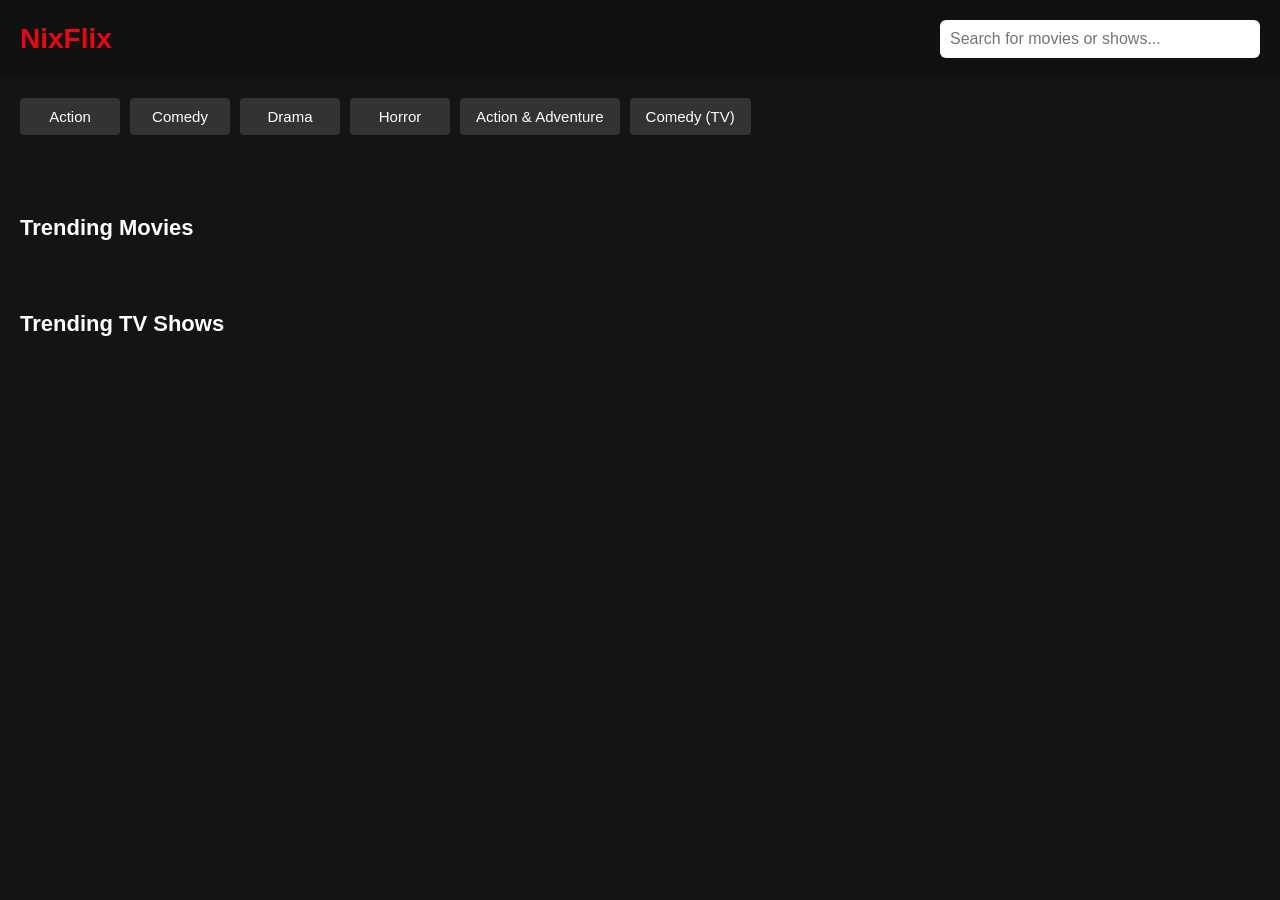
<file: index.html>
<!DOCTYPE html>
<html lang="en">
<head>
  <meta charset="UTF-8" />
  <meta name="viewport" content="width=device-width, initial-scale=1.0"/>
  <title>NixFlix</title>
  <style>
    body {
      background: #141414;
      color: #fff;
      font-family: 'Helvetica Neue', sans-serif;
      margin: 0;
      padding: 0;
    }
    header {
      padding: 20px;
      background-color: #111;
      display: flex;
      flex-wrap: wrap;
      justify-content: space-between;
      align-items: center;
    }
    header h1 {
      font-size: 28px;
      color: #e50914;
      margin: 0;
    }
    .hamburger {
      background: none;
      border: none;
      color: white;
      font-size: 28px;
      cursor: pointer;
      display: none;
    }
    nav {
      display: flex;
      gap: 20px;
      align-items: center;
    }
    nav a {
      color: #fff;
      text-decoration: none;
      font-size: 16px;
      padding: 8px 12px;
      background-color: #333;
      border-radius: 4px;
    }
    nav a:hover {
      background-color: #e50914;
    }
    .search-box {
      padding: 10px;
      font-size: 16px;
      width: 300px;
      border-radius: 6px;
      border: none;
    }
    .section-title {
      margin: 20px;
      font-size: 22px;
    }
    .carousel {
      display: flex;
      overflow-x: auto;
      padding: 0 20px 30px;
      gap: 12px;
    }
    .movie-card {
      min-width: 180px;
      cursor: pointer;
      transition: transform 0.2s ease;
    }
    .movie-card img {
      width: 100%;
      border-radius: 6px;
      height: 270px;
      object-fit: cover;
    }
    .movie-card:hover {
      transform: scale(1.05);
    }
    .results {
      padding: 20px;
      display: grid;
      grid-template-columns: repeat(auto-fill, minmax(300px, 1fr));
      gap: 20px;
    }
    .result-item {
      background-color: #222;
      padding: 12px;
      border-radius: 10px;
      display: flex;
      gap: 15px;
      align-items: center;
      cursor: pointer;
    }
    .result-item img {
      width: 100px;
      height: 150px;
      object-fit: cover;
      border-radius: 6px;
    }
    .result-item .info {
      display: flex;
      flex-direction: column;
      gap: 6px;
    }
    .result-item h2 {
      font-size: 18px;
      margin: 0;
    }
    .result-item p {
      margin: 0;
      font-size: 14px;
      color: #ccc;
    }
    ::-webkit-scrollbar {
      height: 8px;
    }
    ::-webkit-scrollbar-thumb {
      background: #444;
      border-radius: 4px;
    }
    .genre-btn {
      padding: 10px 16px;
      font-size: 15px;
      background-color: #333;
      border: none;
      border-radius: 4px;
      color: #fff;
      cursor: pointer;
      flex: 0 0 auto;
      min-width: 100px;
    }
    .genre-btn:hover {
      background-color: #e50914;
    }
    #genreTabs {
      display: flex;
      flex-wrap: nowrap;
      gap: 10px;
      margin: 20px;
      overflow-x: auto;
      -webkit-overflow-scrolling: touch;
    }
    @media (max-width: 600px) {
      .hamburger {
        display: block;
      }
      nav {
        display: none;
        flex-direction: column;
        width: 100%;
        margin-top: 10px;
        gap: 10px;
      }
      nav.show {
        display: flex;
      }
      .search-box {
        width: 100%;
        box-sizing: border-box;
      }
      .results {
        grid-template-columns: 1fr;
      }
      .result-item {
        flex-direction: column;
        align-items: flex-start;
      }
      .result-item img {
        width: 100%;
        height: auto;
      }
      .result-item .info {
        width: 100%;
      }
    }
  </style>
</head>
<body>

<header>
  <!-- Link to the main page (index.html) -->
  <a href="index.html" style="text-decoration: none;">
    <h1>NixFlix</h1>
  </a>
  <button class="hamburger" onclick="toggleMenu()">☰</button>
  <nav id="mobileNav">
    <input type="text" id="searchQuery" class="search-box" placeholder="Search for movies or shows..." />
  </nav>
</header>

<section id="genreTabs">
  <button class="genre-btn" data-type="movie" data-genre="28">Action</button>
  <button class="genre-btn" data-type="movie" data-genre="35">Comedy</button>
  <button class="genre-btn" data-type="movie" data-genre="18">Drama</button>
  <button class="genre-btn" data-type="movie" data-genre="27">Horror</button>
  <button class="genre-btn" data-type="tv" data-genre="10759">Action & Adventure</button>
  <button class="genre-btn" data-type="tv" data-genre="35">Comedy (TV)</button>
</section>

<div id="searchResults" class="results"></div>

<h2 class="section-title">Trending Movies</h2>
<section id="trendingMovies" class="carousel"></section>

<h2 class="section-title">Trending TV Shows</h2>
<section id="trendingTV" class="carousel"></section>

<script>
function toggleMenu() {
  const nav = document.getElementById('mobileNav');
  nav.classList.toggle('show');
}

const apiKey = '93843c8c295f5655a75d6361487e911a';
const imgBase = 'https://image.tmdb.org/t/p/w500';

const searchInput = document.getElementById('searchQuery');
const searchResults = document.getElementById('searchResults');
const trendingMovies = document.getElementById('trendingMovies');
const trendingTV = document.getElementById('trendingTV');
const genreTabs = document.getElementById('genreTabs');

function displayResults(items) {
  searchResults.innerHTML = '';
  items.forEach(item => {
    if (!item.poster_path) return;
    const title = item.title || item.name;
    const releaseDate = item.release_date || item.first_air_date || 'Unknown';
    const overview = item.overview ? item.overview.slice(0, 100) + '...' : 'No description available.';
    const resultDiv = document.createElement('div');
    resultDiv.className = 'result-item';
    resultDiv.innerHTML = `
      <img src="${imgBase + item.poster_path}" alt="${title}" />
      <div class="info">
        <h2>${title}</h2>
        <p><strong>Release:</strong> ${releaseDate}</p>
        <p>${overview}</p>
      </div>
    `;
    resultDiv.onclick = () => {
      window.location.href = item.media_type === 'movie' || item.title
        ? `movie.html?id=${item.id}`
        : `show.html?id=${item.id}`;
    };
    searchResults.appendChild(resultDiv);
  });
}

fetch(`https://api.themoviedb.org/3/trending/movie/week?api_key=${apiKey}`)
  .then(res => res.json())
  .then(data => {
    data.results.forEach(item => {
      if (!item.poster_path) return;
      const div = document.createElement('div');
      div.className = 'movie-card';
      div.innerHTML = `<img src="${imgBase + item.poster_path}" alt="${item.title}" title="${item.title}" />`;
      div.onclick = () => {
        window.location.href = `movie.html?id=${item.id}`;
      };
      trendingMovies.appendChild(div);
    });
  });

fetch(`https://api.themoviedb.org/3/trending/tv/week?api_key=${apiKey}`)
  .then(res => res.json())
  .then(data => {
    data.results.forEach(item => {
      if (!item.poster_path) return;
      const div = document.createElement('div');
      div.className = 'movie-card';
      div.innerHTML = `<img src="${imgBase + item.poster_path}" alt="${item.name}" title="${item.name}" />`;
      div.onclick = () => {
        window.location.href = `show.html?id=${item.id}`;
      };
      trendingTV.appendChild(div);
    });
  });

searchInput.addEventListener('input', () => {
  const query = searchInput.value.trim();
  if (query.length > 1) {
    fetch(`https://api.themoviedb.org/3/search/multi?api_key=${apiKey}&query=${encodeURIComponent(query)}`)
      .then(res => res.json())
      .then(data => displayResults(data.results));
  } else {
    searchResults.innerHTML = '';
  }
});

document.querySelectorAll('.genre-btn').forEach(btn => {
  btn.addEventListener('click', () => {
    const type = btn.dataset.type;
    const genreId = btn.dataset.genre;
    fetch(`https://api.themoviedb.org/3/discover/${type}?api_key=${apiKey}&with_genres=${genreId}`)
      .then(res => res.json())
      .then(data => displayResults(data.results));
  });
});
</script>

</body>
</html>
</file>
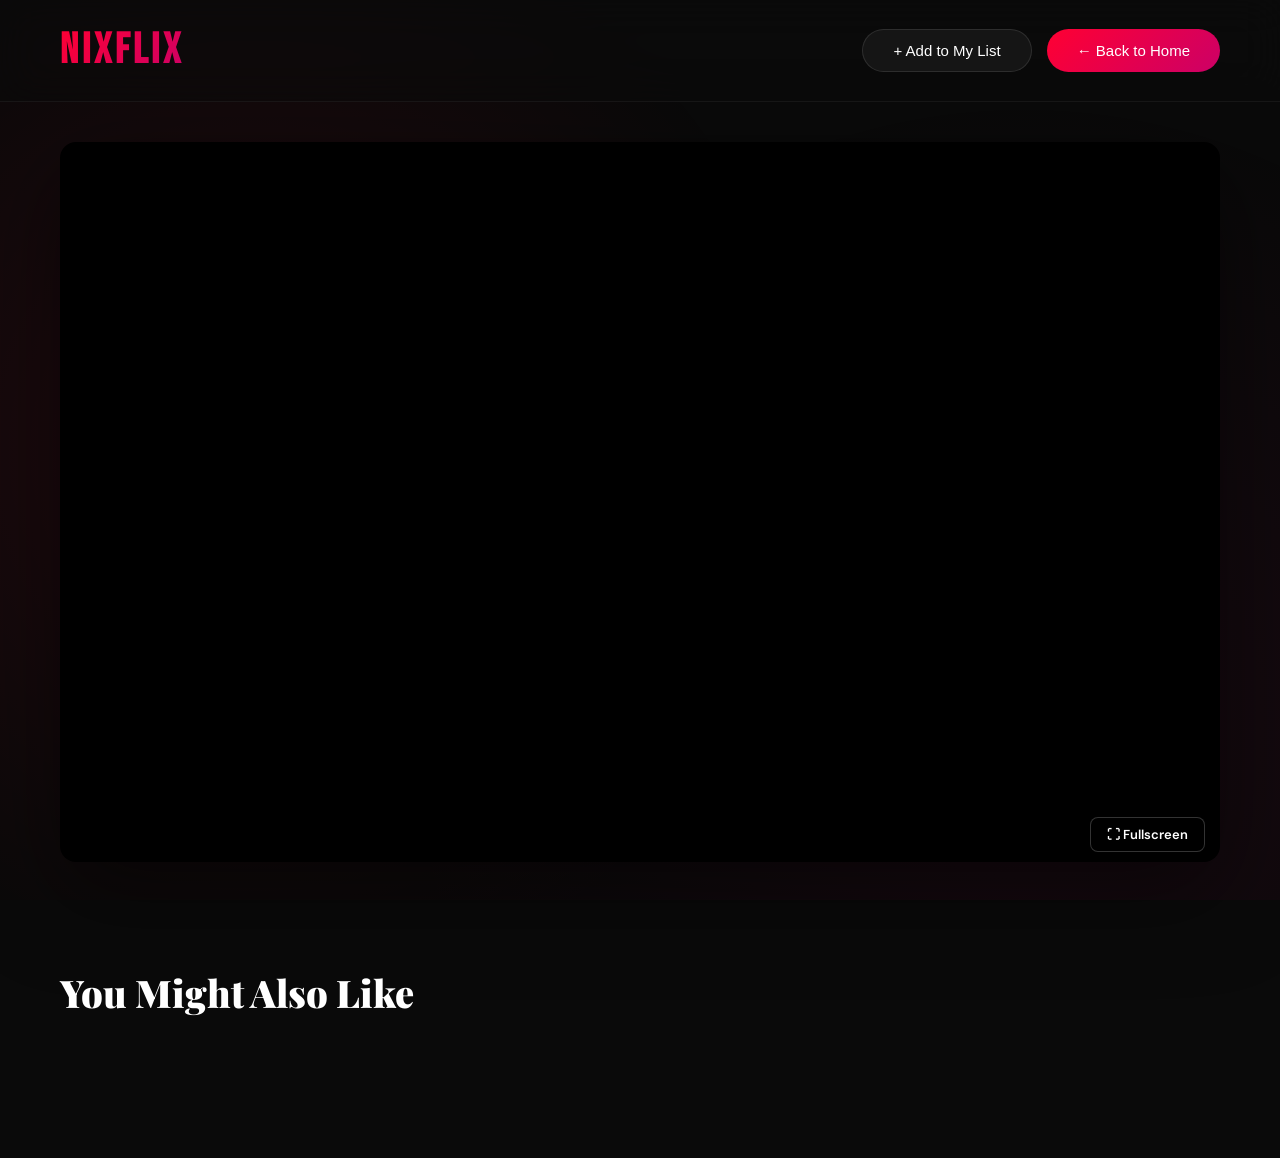
<file: movie.html>
<!DOCTYPE html>
<html lang="en">
<head>
  <meta charset="UTF-8">
  <meta name="viewport" content="width=device-width, initial-scale=1.0"/>
  <title>NixFlix — Watch Movie</title>
  <link rel="preconnect" href="https://fonts.googleapis.com">
  <link rel="preconnect" href="https://fonts.gstatic.com" crossorigin>
  <link href="https://fonts.googleapis.com/css2?family=Bebas+Neue&family=Playfair+Display:wght@400;700;900&family=DM+Sans:wght@300;400;500;700&display=swap" rel="stylesheet">
  <style>
    :root {
      --primary: #FF0033;
      --bg-dark: #0A0A0A;
      --bg-elevated: #1A1A1A;
      --text-primary: #FFFFFF;
      --text-secondary: #B8B8B8;
      --accent-gold: #FFD700;
      --gradient-primary: linear-gradient(135deg, #FF0033 0%, #CC0066 100%);
    }
    * { margin: 0; padding: 0; box-sizing: border-box; }
    body { background: var(--bg-dark); color: var(--text-primary); font-family: 'DM Sans', sans-serif; overflow-x: hidden; }
    body::before { content: ''; position: fixed; top: 0; left: 0; width: 100%; height: 100%; background: radial-gradient(circle at 20% 50%, rgba(255, 0, 51, 0.1) 0%, transparent 50%), radial-gradient(circle at 80% 80%, rgba(204, 0, 102, 0.08) 0%, transparent 50%); pointer-events: none; z-index: 0; }
    header { background: rgba(10, 10, 10, 0.7); backdrop-filter: blur(20px) saturate(180%); border-bottom: 1px solid rgba(255, 255, 255, 0.05); padding: 25px 60px; display: flex; align-items: center; justify-content: space-between; position: sticky; top: 0; z-index: 100; animation: slideDown 0.6s ease-out; }
    header h1 { font-family: 'Bebas Neue', sans-serif; font-size: 42px; letter-spacing: 4px; background: var(--gradient-primary); -webkit-background-clip: text; -webkit-text-fill-color: transparent; background-clip: text; cursor: pointer; transition: all 0.3s ease; }
    .nav-btns { display: flex; gap: 15px; }
    .btn { padding: 12px 30px; font-size: 15px; font-weight: 500; border-radius: 30px; cursor: pointer; transition: 0.3s; border: 1px solid rgba(255, 255, 255, 0.1); color: white; background: rgba(255, 255, 255, 0.05); }
    .btn-primary { background: var(--gradient-primary); border: none; }
    .video-container { position: relative; padding: 40px 60px; animation: fadeIn 0.8s ease-out 0.2s backwards; }
    #movieIframe { width: 100%; height: 80vh; background: #000; border: none; border-radius: 16px; box-shadow: 0 30px 90px rgba(0, 0, 0, 0.5); }
    .recommendations { padding: 60px 60px 80px; }
    .recommendations h2 { font-family: 'Playfair Display', serif; font-size: 38px; font-weight: 900; margin-bottom: 40px; position: relative; }
    .rec-list { display: flex; gap: 24px; overflow-x: auto; padding-bottom: 20px; scrollbar-width: none; cursor: grab; }
    .rec-item { flex: 0 0 auto; width: 200px; cursor: pointer; transition: 0.5s; }
    .rec-item img { width: 100%; border-radius: 12px; height: 300px; object-fit: cover; pointer-events: none; }
    .rec-item:hover { transform: scale(1.08) translateY(-10px); }

    @keyframes slideInRight {
      from { opacity: 0; transform: translateX(100%); }
      to { opacity: 1; transform: translateX(0); }
    }

    @keyframes slideOutRight {
      from { opacity: 1; transform: translateX(0); }
      to { opacity: 0; transform: translateX(100%); }
    }

    /* Mobile Responsive Styles */
    @media (max-width: 768px) {
      header {
        padding: 20px 20px;
        flex-direction: column;
        gap: 15px;
      }

      header h1 {
        font-size: 32px;
        letter-spacing: 2px;
      }

      .nav-btns {
        flex-direction: column;
        width: 100%;
        gap: 10px;
      }

      .btn {
        width: 100%;
        text-align: center;
      }

      .video-container {
        padding: 20px 20px;
      }

      #movieIframe {
        height: 50vh;
        border-radius: 12px;
      }

      .recommendations {
        padding: 40px 20px 60px;
      }

      .recommendations h2 {
        font-size: 28px;
        margin-bottom: 25px;
      }

      .rec-list {
        gap: 15px;
      }

      .rec-item {
        width: 160px;
      }

      .rec-item img {
        height: 240px;
      }
    }

    @media (max-width: 480px) {
      header h1 {
        font-size: 28px;
      }

      .btn {
        padding: 10px 20px;
        font-size: 14px;
      }

      #movieIframe {
        height: 40vh;
      }

      .recommendations h2 {
        font-size: 24px;
      }

      .rec-item {
        width: 140px;
      }

      .rec-item img {
        height: 210px;
      }
    }
  
    /* Fullscreen Compatibility Fixes */
    iframe:-webkit-full-screen { width: 100% !important; height: 100% !important; }
    iframe:-moz-full-screen { width: 100% !important; height: 100% !important; }
    iframe:fullscreen { width: 100% !important; height: 100% !important; }
    .video-container:fullscreen { width: 100vw !important; height: 100vh !important; padding: 0 !important; background: #000; }
  
    .video-container { position: relative; }
    .fullscreen-btn {
      position: absolute; right: 75px; bottom: 55px; z-index: 20;
      padding: 10px 16px; border: 1px solid rgba(255,255,255,.2);
      border-radius: 8px; background: rgba(0,0,0,.75); color: #fff;
      cursor: pointer; font: 600 13px/1 'DM Sans', sans-serif;
      backdrop-filter: blur(8px);
    }
    .fullscreen-btn:hover { background: rgba(0,0,0,.95); }
    .video-container:fullscreen {
      width: 100vw !important; height: 100vh !important;
      padding: 0 !important; margin: 0 !important; background: #000 !important;
    }
    .video-container:fullscreen iframe, .video-container iframe:fullscreen {
      width: 100vw !important; height: 100vh !important;
      max-width: none !important; max-height: none !important; border-radius: 0 !important;
    }
    .video-container:fullscreen .fullscreen-btn { right: 20px; bottom: 20px; }
    @media (max-width: 768px) { .fullscreen-btn { right: 35px; bottom: 35px; padding: 9px 12px; } }
</style>
</head>
<body>
  <header>
    <h1 onclick="goBack()">NIXFLIX</h1>
    <div class="nav-btns">
        <button id="watchlistBtn" class="btn" onclick="toggleWatchlist()">+ Add to My List</button>
        <button class="btn btn-primary" onclick="goBack()">← Back to Home</button>
    </div>
  </header>
  <div class="video-container">
    <iframe id="movieIframe" frameborder="0" allow="autoplay; fullscreen; encrypted-media; picture-in-picture" allowfullscreen webkitallowfullscreen mozallowfullscreen></iframe>
    <button id="fullscreenBtn" class="fullscreen-btn" type="button" aria-label="Enter fullscreen" title="Fullscreen">⛶ Fullscreen</button>
  </div>
  <div class="recommendations">
    <h2>You Might Also Like</h2>
    <div class="rec-list" id="recList"></div>
  </div>

<script>
  const movieId = new URLSearchParams(window.location.search).get('id');
  const apiKey = '93843c8c295f5655a75d6361487e911a';
  let currentMovieData = null;
  let progressSaveInterval = null;

  // Watch Progress Functions
  function getWatchProgress(movieId) {
    const allProgress = JSON.parse(localStorage.getItem('nixflix_movie_progress')) || {};
    return allProgress[movieId] || null;
  }

  function saveWatchProgress(movieId, timestamp) {
    const allProgress = JSON.parse(localStorage.getItem('nixflix_movie_progress')) || {};
    allProgress[movieId] = {
      timestamp: timestamp,
      lastWatched: new Date().toISOString(),
      title: currentMovieData?.title || 'Unknown Movie',
      poster_path: currentMovieData?.poster_path || ''
    };
    localStorage.setItem('nixflix_movie_progress', JSON.stringify(allProgress));
  }

  function startProgressTracking() {
    if (progressSaveInterval) clearInterval(progressSaveInterval);
    
    progressSaveInterval = setInterval(() => {
      try {
        const iframe = document.getElementById('movieIframe');
        if (iframe && iframe.contentWindow) {
          iframe.contentWindow.postMessage({ type: 'getTime' }, '*');
        }
      } catch (e) {
        saveWatchProgress(movieId, 0);
      }
    }, 10000);
  }

  window.addEventListener('message', (event) => {
    if (event.data && event.data.type === 'timeUpdate') {
      saveWatchProgress(movieId, event.data.currentTime || 0);
    }
  });

  // Check for saved progress
  const progress = getWatchProgress(movieId);
  let movieUrl = `https://vidfast.pro/movie/${movieId}`;
  
  if (progress && progress.timestamp > 60) {
    movieUrl += `?t=${Math.floor(progress.timestamp)}`;
    
    // Show resume notification
    const notification = document.createElement('div');
    notification.style.cssText = `
      position: fixed;
      top: 100px;
      right: 20px;
      background: rgba(26, 26, 26, 0.98);
      backdrop-filter: blur(20px);
      border: 1px solid var(--primary);
      border-radius: 12px;
      padding: 20px 25px;
      z-index: 10000;
      max-width: 350px;
      animation: slideInRight 0.4s ease-out;
      box-shadow: 0 10px 40px rgba(255, 0, 51, 0.3);
    `;
    
    notification.innerHTML = `
      <div style="display: flex; align-items: center; gap: 12px; margin-bottom: 12px;">
        <div style="width: 40px; height: 40px; background: var(--gradient-primary); border-radius: 50%; display: flex; align-items: center; justify-content: center; font-size: 20px;">▶</div>
        <div>
          <div style="font-weight: 700; font-size: 15px;">Resume Playback</div>
          <div style="font-size: 13px; color: var(--text-secondary);">Continue from where you left off</div>
        </div>
      </div>
      <button onclick="this.parentElement.remove()" style="width: 100%; padding: 10px; background: rgba(255,255,255,0.05); border: 1px solid rgba(255,255,255,0.1); border-radius: 8px; color: white; cursor: pointer;">Dismiss</button>
    `;
    
    document.body.appendChild(notification);
    setTimeout(() => {
      if (notification.parentElement) {
        notification.style.animation = 'slideOutRight 0.4s ease-out';
        setTimeout(() => notification.remove(), 400);
      }
    }, 10000);
  }

  document.getElementById('movieIframe').src = movieUrl;
  startProgressTracking();

  function goBack() { window.location.href = 'index.html'; }

  function makeDraggable(el) {
    let isDown = false, startX, scrollLeft;
    el.onmousedown = (e) => { isDown = true; startX = e.pageX - el.offsetLeft; scrollLeft = el.scrollLeft; el.style.scrollBehavior = 'auto'; };
    el.onmouseleave = () => isDown = false;
    el.onmouseup = () => { isDown = false; el.style.scrollBehavior = 'smooth'; };
    el.onmousemove = (e) => { if(!isDown) return; e.preventDefault(); const x = e.pageX - el.offsetLeft; const walk = (x - startX) * 2; el.scrollLeft = scrollLeft - walk; };
  }

  fetch(`https://api.themoviedb.org/3/movie/${movieId}?api_key=${apiKey}`)
    .then(res => res.json())
    .then(data => {
        currentMovieData = data;
        updateWatchlistBtnUI();
    });

  fetch(`https://api.themoviedb.org/3/movie/${movieId}/recommendations?api_key=${apiKey}`)
    .then(res => res.json())
    .then(data => {
      const recList = document.getElementById('recList');
      data.results.slice(0, 10).forEach(movie => {
        if(!movie.poster_path) return;
        const div = document.createElement('div');
        div.className = 'rec-item';
        div.innerHTML = `<img src="https://image.tmdb.org/t/p/w500${movie.poster_path}">`;
        div.onclick = () => { window.location.href = `movie.html?id=${movie.id}`; };
        recList.appendChild(div);
      });
      makeDraggable(recList);
    });

  function toggleWatchlist() {
    let list = JSON.parse(localStorage.getItem('nixflix_watchlist')) || [];
    const index = list.findIndex(item => item.id == currentMovieData.id);
    if (index > -1) { list.splice(index, 1); } 
    else {
        list.push({
            id: currentMovieData.id,
            poster_path: currentMovieData.poster_path,
            title: currentMovieData.title,
            media_type: 'movie'
        });
    }
    localStorage.setItem('nixflix_watchlist', JSON.stringify(list));
    updateWatchlistBtnUI();
  }

  function updateWatchlistBtnUI() {
    const list = JSON.parse(localStorage.getItem('nixflix_watchlist')) || [];
    const btn = document.getElementById('watchlistBtn');
    const isAdded = list.some(item => item.id == currentMovieData.id);
    btn.innerHTML = isAdded ? '✓ In My List' : '+ Add to My List';
    btn.style.background = isAdded ? 'var(--primary)' : 'rgba(255,255,255,0.05)';
  }

  // Robust fullscreen support for the embedded player.
  (() => {
    const iframe = document.getElementById('movieIframe');
    const container = iframe ? iframe.closest('.video-container') : null;
    const button = document.getElementById('fullscreenBtn');
    if (!iframe || !button) return;

    const isFullscreen = () =>
      document.fullscreenElement === iframe || document.fullscreenElement === container ||
      document.webkitFullscreenElement === iframe || document.webkitFullscreenElement === container;

    const updateFullscreenButton = () => {
      const active = isFullscreen();
      button.textContent = active ? '⛶ Exit fullscreen' : '⛶ Fullscreen';
      button.setAttribute('aria-label', active ? 'Exit fullscreen' : 'Enter fullscreen');
      button.title = active ? 'Exit fullscreen' : 'Fullscreen';
    };

    button.addEventListener('click', async (event) => {
      event.preventDefault();
      try {
        if (isFullscreen()) {
          if (document.exitFullscreen) await document.exitFullscreen();
          else if (document.webkitExitFullscreen) document.webkitExitFullscreen();
        } else if (iframe.requestFullscreen) {
          await iframe.requestFullscreen();
        } else if (iframe.webkitRequestFullscreen) {
          iframe.webkitRequestFullscreen();
        } else if (container && container.requestFullscreen) {
          await container.requestFullscreen();
        } else if (container && container.webkitRequestFullscreen) {
          container.webkitRequestFullscreen();
        }
      } catch (error) {
        console.warn('Fullscreen request was rejected:', error);
      }
      updateFullscreenButton();
    });

    document.addEventListener('fullscreenchange', updateFullscreenButton);
    document.addEventListener('webkitfullscreenchange', updateFullscreenButton);
    updateFullscreenButton();
  })();
</script>
</body>
</html>
</file>
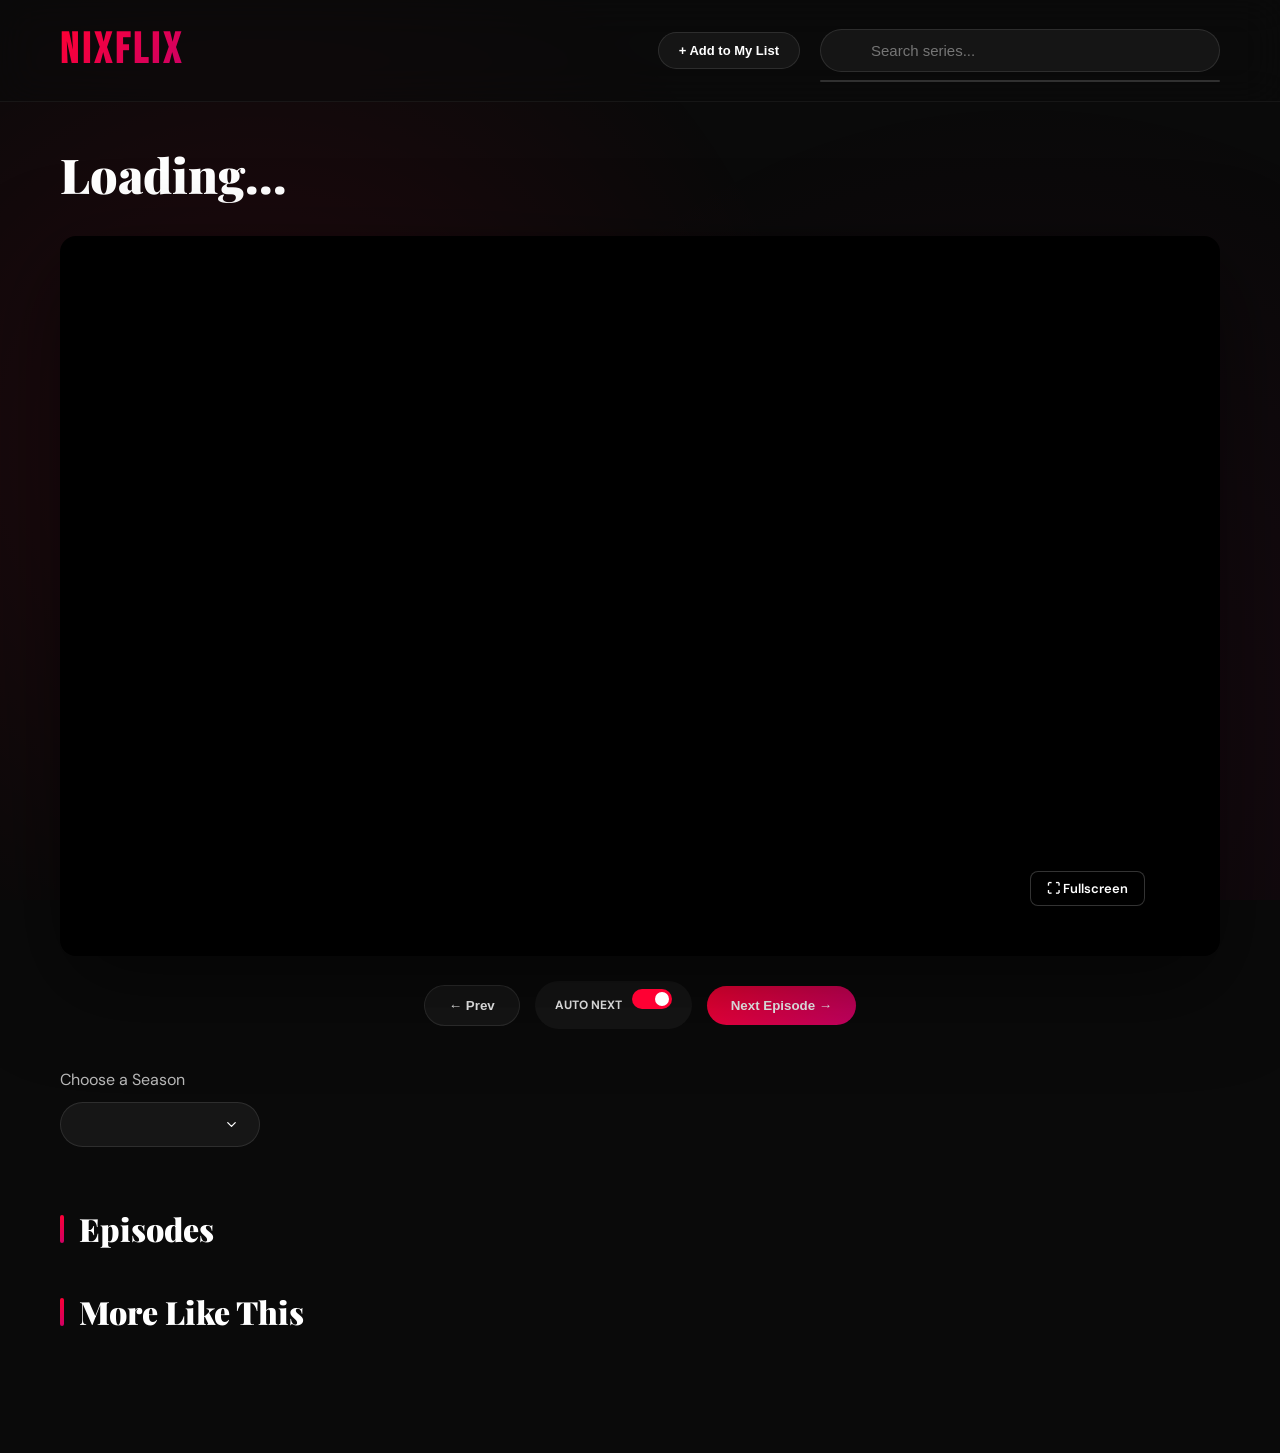
<file: show.html>
<!DOCTYPE html>
<html lang="en">
<head>
  <meta charset="UTF-8" />
  <meta name="viewport" content="width=device-width, initial-scale=1.0"/>
  <title>Watch Series — NixFlix</title>
  <link rel="preconnect" href="https://fonts.googleapis.com">
  <link rel="preconnect" href="https://fonts.gstatic.com" crossorigin>
  <link href="https://fonts.googleapis.com/css2?family=Bebas+Neue&family=Playfair+Display:wght@400;700;900&family=DM+Sans:wght@300;400;500;700&display=swap" rel="stylesheet">
  <style>
    :root {
      --primary: #FF0033;
      --bg-dark: #0A0A0A;
      --bg-elevated: #1A1A1A;
      --text-primary: #FFFFFF;
      --text-secondary: #B8B8B8;
      --accent-gold: #FFD700;
      --gradient-primary: linear-gradient(135deg, #FF0033 0%, #CC0066 100%);
    }
    
    * { margin:0; padding:0; box-sizing:border-box; }
    
    body {
      background: var(--bg-dark);
      color: var(--text-primary);
      font-family: 'DM Sans', sans-serif;
      overflow-x: hidden;
    }
    
    body::before {
      content: '';
      position: fixed;
      top: 0; left: 0; width: 100%; height: 100%;
      background: 
        radial-gradient(circle at 20% 50%, rgba(255, 0, 51, 0.1) 0%, transparent 50%),
        radial-gradient(circle at 80% 80%, rgba(204, 0, 102, 0.08) 0%, transparent 50%);
      pointer-events: none;
      z-index: 0;
    }

    header {
      background: rgba(10, 10, 10, 0.7);
      backdrop-filter: blur(20px) saturate(180%);
      border-bottom: 1px solid rgba(255, 255, 255, 0.05);
      padding: 25px 60px;
      display: flex;
      align-items: center;
      justify-content: space-between;
      position: sticky;
      top: 0;
      z-index: 100;
      animation: slideDown 0.6s ease-out;
    }
    
    @keyframes slideDown {
      from { opacity: 0; transform: translateY(-100%); }
      to { opacity: 1; transform: translateY(0); }
    }

    header h1 {
      font-family: 'Bebas Neue', sans-serif;
      font-size: 42px;
      letter-spacing: 4px;
      background: var(--gradient-primary);
      -webkit-background-clip: text;
      -webkit-text-fill-color: transparent;
      cursor: pointer;
      transition: all 0.3s ease;
    }
    
    header h1:hover {
      letter-spacing: 7px;
      filter: drop-shadow(0 0 20px rgba(255, 0, 51, 0.5));
    }

    .header-right { display: flex; align-items: center; gap: 20px; flex: 1; justify-content: flex-end; }

    .search-wrapper { position: relative; width: 100%; max-width: 400px; }
    #searchBar {
      width: 100%; padding: 12px 20px 12px 50px; font-size: 15px;
      background: rgba(255, 255, 255, 0.05); border: 1px solid rgba(255, 255, 255, 0.1);
      border-radius: 30px; color: var(--text-primary); outline: none;
    }

    #searchResults {
      position: absolute; top: 80px; right: 60px; width: 400px;
      background: rgba(26, 26, 26, 0.95); backdrop-filter: blur(20px);
      border: 1px solid rgba(255, 255, 255, 0.1); border-radius: 16px;
      z-index: 1000; max-height: 500px; overflow-y: auto;
    }

    .search-result { display: flex; align-items: center; padding: 15px; cursor: pointer; border-bottom: 1px solid rgba(255, 255, 255, 0.05); }
    .search-result img { width: 50px; height: 75px; object-fit: cover; border-radius: 6px; margin-right: 15px; }

    .content { padding: 40px 60px 80px; position: relative; z-index: 2; }

    h1#showTitle {
      font-family: 'Playfair Display', serif;
      font-size: 48px; font-weight: 900; margin-bottom: 30px;
      animation: fadeIn 0.8s ease-out;
    }

    @keyframes fadeIn {
      from { opacity: 0; transform: translateY(20px); }
      to { opacity: 1; transform: translateY(0); }
    }

    #videoPlayer {
      width: 100%; height: 80vh; background: #000; border: none;
      border-radius: 16px; box-shadow: 0 30px 90px rgba(0, 0, 0, 0.5);
    }

    .player-controls {
      display: flex; align-items: center; justify-content: center;
      gap: 15px; margin-top: 20px;
    }

    .control-btn {
      padding: 12px 24px; border-radius: 30px; cursor: pointer;
      border: 1px solid rgba(255, 255, 255, 0.1); background: rgba(255, 255, 255, 0.05);
      color: white; font-weight: 600; transition: 0.3s;
    }
    .btn-primary { background: var(--gradient-primary); border: none; }

    .controls { margin: 40px 0; }
    label { display: block; font-size: 16px; margin-bottom: 12px; color: var(--text-secondary); }

    select {
      padding: 14px 24px;
      background: rgba(255, 255, 255, 0.05);
      border: 1px solid rgba(255, 255, 255, 0.1);
      border-radius: 30px;
      color: #B8B8B8;
      cursor: pointer;
      min-width: 200px;
      outline: none;
      appearance: none;
      -webkit-appearance: none;
      background-image: url("data:image/svg+xml;charset=UTF-8,%3csvg xmlns='http://www.w3.org/2000/svg' viewBox='0 0 24 24' fill='none' stroke='white' stroke-width='2' stroke-linecap='round' stroke-linejoin='round'%3e%3cpolyline points='6 9 12 15 18 9'%3e%3c/polyline%3e%3c/svg%3e");
      background-repeat: no-repeat;
      background-position: right 20px center;
      background-size: 15px;
    }

    select option { background-color: #1A1A1A; color: #B8B8B8; }

    .section-title { 
      padding: 20px 0; font-family: 'Playfair Display', serif; font-size: 32px; font-weight: 900; 
      display: flex; align-items: center; gap: 15px;
    }
    .section-title::before { content: ''; width: 4px; height: 28px; background: var(--gradient-primary); border-radius: 10px; }

    .episode-list { display: grid; grid-template-columns: repeat(auto-fill, minmax(320px, 1fr)); gap: 30px; }
    .episode-item { background: var(--bg-elevated); border-radius: 12px; overflow: hidden; cursor: pointer; transition: 0.4s; }
    .episode-item:hover { transform: translateY(-8px); outline: 1px solid var(--primary); }
    .episode-item img { width: 100%; height: 180px; object-fit: cover; }
    .episode-info { padding: 20px; }

    .rec-list { display: flex; overflow-x: auto; gap: 24px; padding-bottom: 20px; scrollbar-width: none; }
    .rec-item { width: 200px; flex: 0 0 auto; cursor: pointer; transition: 0.3s; }
    .rec-item img { width: 100%; border-radius: 12px; height: 300px; object-fit: cover; }
    
    .switch { position: relative; display: inline-block; width: 40px; height: 20px; }
    .switch input { opacity: 0; width: 0; height: 0; }
    .slider { position: absolute; cursor: pointer; top: 0; left: 0; right: 0; bottom: 0; background-color: #333; transition: .4s; border-radius: 34px; }
    .slider:before { position: absolute; content: ""; height: 14px; width: 14px; left: 3px; bottom: 3px; background-color: white; transition: .4s; border-radius: 50%; }
    input:checked + .slider { background-color: var(--primary); }
    input:checked + .slider:before { transform: translateX(20px); }
  
    /* Fullscreen Compatibility Fixes */
    iframe:-webkit-full-screen { width: 100% !important; height: 100% !important; }
    iframe:-moz-full-screen { width: 100% !important; height: 100% !important; }
    iframe:fullscreen { width: 100% !important; height: 100% !important; }
    .video-container:fullscreen { width: 100vw !important; height: 100vh !important; padding: 0 !important; background: #000; }
  
    .video-container { position: relative; }
    .fullscreen-btn {
      position: absolute; right: 75px; bottom: 55px; z-index: 20;
      padding: 10px 16px; border: 1px solid rgba(255,255,255,.2);
      border-radius: 8px; background: rgba(0,0,0,.75); color: #fff;
      cursor: pointer; font: 600 13px/1 'DM Sans', sans-serif;
      backdrop-filter: blur(8px);
    }
    .fullscreen-btn:hover { background: rgba(0,0,0,.95); }
    .video-container:fullscreen {
      width: 100vw !important; height: 100vh !important;
      padding: 0 !important; margin: 0 !important; background: #000 !important;
    }
    .video-container:fullscreen iframe, .video-container iframe:fullscreen {
      width: 100vw !important; height: 100vh !important;
      max-width: none !important; max-height: none !important; border-radius: 0 !important;
    }
    .video-container:fullscreen .fullscreen-btn { right: 20px; bottom: 20px; }
    @media (max-width: 768px) { .fullscreen-btn { right: 35px; bottom: 35px; padding: 9px 12px; } }
</style>
</head>
<body>

<header>
  <h1 onclick="window.location.href='index.html'">NIXFLIX</h1>
  <div class="header-right">
    <button id="watchlistBtn" class="control-btn" onclick="toggleWatchlist()" style="padding: 10px 20px; font-size: 13px;">+ Add to My List</button>
    <div class="search-wrapper">
      <input type="text" id="searchBar" placeholder="Search series..." onkeyup="handleSearch(event)">
    </div>
  </div>
</header>

<div id="searchResults"></div>

<div class="content">
  <h1 id="showTitle">Loading...</h1>

  <div class="video-container">
    <iframe id="videoPlayer" frameborder="0" allow="autoplay; fullscreen; encrypted-media; picture-in-picture" allowfullscreen webkitallowfullscreen mozallowfullscreen></iframe>
    <button id="fullscreenBtn" class="fullscreen-btn" type="button" aria-label="Enter fullscreen" title="Fullscreen">⛶ Fullscreen</button>
  </div>

  <div class="player-controls">
    <button class="control-btn" id="prevBtn" onclick="changeEpisode(-1)" disabled>← Prev</button>
    <div style="display:flex; align-items:center; background:rgba(255,255,255,0.05); padding:8px 20px; border-radius:30px; gap:10px;">
        <span style="font-size: 12px; font-weight: 700;">AUTO NEXT</span>
        <label class="switch">
            <input type="checkbox" id="autoNextToggle" checked>
            <span class="slider"></span>
        </label>
    </div>
    <button class="control-btn btn-primary" id="nextBtn" onclick="changeEpisode(1)" disabled>Next Episode →</button>
  </div>
 
  <div class="controls">
    <label for="seasonSelect">Choose a Season</label>
    <select id="seasonSelect" onchange="loadEpisodes()"></select>
  </div>

  <h3 class="section-title">Episodes</h3>
  <div class="episode-list" id="episodeList"></div>

  <div class="recommendations">
    <h2 class="section-title">More Like This</h2>
    <div class="rec-list" id="recList"></div>
  </div>
</div>

<script>
const apiKey = '93843c8c295f5655a75d6361487e911a';
const params = new URLSearchParams(window.location.search);
const showId = params.get('id');
let currentEpisodeIndex = -1;
let currentEpisodeList = [];
let currentShowData = null; 

// Watch Progress Functions
function getWatchProgress(id) {
  const allProgress = JSON.parse(localStorage.getItem('nixflix_watch_progress')) || {};
  return allProgress[id] || null;
}

function saveWatchProgress(id, season, episode, timestamp, name) {
  const allProgress = JSON.parse(localStorage.getItem('nixflix_watch_progress')) || {};
  allProgress[id] = {
    season: parseInt(season),
    episode: parseInt(episode),
    timestamp: timestamp,
    lastWatched: new Date().toISOString(),
    showName: name
  };
  localStorage.setItem('nixflix_watch_progress', JSON.stringify(allProgress));
}

function handleSearch(event) {
  const q = event.target.value.trim();
  const resDiv = document.getElementById('searchResults');
  resDiv.innerHTML = '';
  if (q.length < 2) return;
  fetch(`https://api.themoviedb.org/3/search/tv?api_key=${apiKey}&query=${encodeURIComponent(q)}`)
    .then(r => r.json()).then(data => {
      data.results.slice(0, 5).forEach(s => {
        const div = document.createElement('div');
        div.className = 'search-result';
        div.innerHTML = `<img src="https://image.tmdb.org/t/p/w200${s.poster_path}"><div>${s.name}</div>`;
        div.onclick = () => window.location.href = `show.html?id=${s.id}&name=${encodeURIComponent(s.name)}`;
        resDiv.appendChild(div);
      });
    });
}

async function loadSeasons() {
  const res = await fetch(`https://api.themoviedb.org/3/tv/${showId}?api_key=${apiKey}`);
  const data = await res.json();
  currentShowData = data;
  
  // FIX: Use API name if URL name is null or missing
  const urlName = params.get('name');
  const finalName = (urlName && urlName !== 'null') ? decodeURIComponent(urlName) : data.name;
  document.getElementById('showTitle').textContent = finalName;
  
  updateWatchlistBtnUI();

  const select = document.getElementById('seasonSelect');
  data.seasons.forEach(s => {
    if (s.season_number === 0) return;
    const opt = document.createElement('option');
    opt.value = s.season_number;
    opt.textContent = `Season ${s.season_number}`;
    select.appendChild(opt);
  });

  const progress = getWatchProgress(showId);
  if (progress) {
    select.value = progress.season;
    showResumeNotification(progress);
  }
  
  loadEpisodes();
  loadRecommendations();
}

function showResumeNotification(progress) {
  const notification = document.createElement('div');
  notification.style.cssText = `
    position: fixed; top: 100px; right: 20px; background: rgba(26, 26, 26, 0.98);
    backdrop-filter: blur(20px); border: 1px solid var(--primary); border-radius: 12px;
    padding: 20px 25px; z-index: 10000; max-width: 350px; animation: slideInRight 0.4s ease-out;
  `;
  
  notification.innerHTML = `
    <div style="display: flex; align-items: center; gap: 12px; margin-bottom: 12px;">
      <div style="width: 40px; height: 40px; background: var(--gradient-primary); border-radius: 50%; display: flex; align-items: center; justify-content: center; font-size: 20px;">▶</div>
      <div>
        <div style="font-weight: 700; font-size: 15px;">Continue Watching</div>
        <div style="font-size: 13px; color: var(--text-secondary);">Season ${progress.season}, Episode ${progress.episode}</div>
      </div>
    </div>
    <div style="display: flex; gap: 10px;">
      <button onclick="resumeFromProgress()" style="flex: 1; padding: 10px; background: var(--gradient-primary); border: none; border-radius: 8px; color: white; font-weight: 600; cursor: pointer;">Resume</button>
      <button onclick="this.parentElement.parentElement.remove()" style="padding: 10px 20px; background: rgba(255,255,255,0.05); border: 1px solid rgba(255,255,255,0.1); border-radius: 8px; color: white; cursor: pointer;">Dismiss</button>
    </div>
  `;
  document.body.appendChild(notification);
}

window.resumeFromProgress = function() {
  const progress = getWatchProgress(showId);
  if (progress) {
    document.getElementById('seasonSelect').value = progress.season;
    loadEpisodes().then(() => {
      const epIndex = currentEpisodeList.findIndex(ep => ep.episode_number === progress.episode);
      if (epIndex !== -1) {
        currentEpisodeIndex = epIndex;
        playEpisode(progress.episode, progress.season, progress.timestamp);
      }
    });
  }
};

async function loadEpisodes() {
  const season = document.getElementById('seasonSelect').value;
  const data = await fetch(`https://api.themoviedb.org/3/tv/${showId}/season/${season}?api_key=${apiKey}`)
    .then(r => r.json());
  
  currentEpisodeList = data.episodes;
  const list = document.getElementById('episodeList');
  list.innerHTML = '';
  
  data.episodes.forEach((ep, idx) => {
    const div = document.createElement('div');
    div.className = 'episode-item';
    div.innerHTML = `
      <div style="position: relative;">
        <img src="https://image.tmdb.org/t/p/w500${ep.still_path}">
      </div>
      <div class="episode-info">
        <h3>Ep ${ep.episode_number}: ${ep.name}</h3>
      </div>
    `;
    div.onclick = () => { currentEpisodeIndex = idx; playEpisode(ep.episode_number, season); };
    list.appendChild(div);
  });
}

// Autoplay Fix: Added &mute=1 and ensure iframe allow="autoplay"
function playEpisode(num, s, startTime = 0) {
  const isAuto = document.getElementById('autoNextToggle').checked;
  const showName = document.getElementById('showTitle').textContent;
  let url = `https://vidfast.pro/tv/${showId}/${s}/${num}?autoPlay=true&autoNext=${isAuto}&mute=1&theme=FF0033`;
  
  if (startTime > 0) {
    url += `&t=${Math.floor(startTime)}`;
  }
  
  document.getElementById('videoPlayer').src = url;
  saveWatchProgress(showId, s, num, startTime, showName);
  updateBtns();
  window.scrollTo({ top: 0, behavior: 'smooth' });
}

function changeEpisode(dir) {
  const next = currentEpisodeIndex + dir;
  if (currentEpisodeList[next]) {
    currentEpisodeIndex = next;
    playEpisode(currentEpisodeList[next].episode_number, document.getElementById('seasonSelect').value);
  }
}

function updateBtns() {
  document.getElementById('prevBtn').disabled = (currentEpisodeIndex <= 0);
  document.getElementById('nextBtn').disabled = (currentEpisodeIndex >= currentEpisodeList.length - 1);
}

function loadRecommendations() {
  fetch(`https://api.themoviedb.org/3/tv/${showId}/recommendations?api_key=${apiKey}`)
    .then(r => r.json()).then(data => {
      const recs = document.getElementById('recList');
      data.results.forEach(r => {
        const div = document.createElement('div');
        div.className = 'rec-item';
        div.innerHTML = `<img src="https://image.tmdb.org/t/p/w500${r.poster_path}">`;
        div.onclick = () => window.location.href = `show.html?id=${r.id}&name=${encodeURIComponent(r.name)}`;
        recs.appendChild(div);
      });
    });
}

function toggleWatchlist() {
    let list = JSON.parse(localStorage.getItem('nixflix_watchlist')) || [];
    const index = list.findIndex(item => item.id == currentShowData.id);
    if (index > -1) {
        list.splice(index, 1);
    } else {
        list.push({
            id: currentShowData.id,
            poster_path: currentShowData.poster_path,
            name: currentShowData.name,
            media_type: 'tv' 
        });
    }
    localStorage.setItem('nixflix_watchlist', JSON.stringify(list));
    updateWatchlistBtnUI();
}

function updateWatchlistBtnUI() {
    const list = JSON.parse(localStorage.getItem('nixflix_watchlist')) || [];
    const btn = document.getElementById('watchlistBtn');
    if (!currentShowData) return;
    const isAdded = list.some(item => item.id == currentShowData.id);
    btn.innerHTML = isAdded ? '✓ In My List' : '+ Add to My List';
    btn.style.background = isAdded ? 'var(--primary)' : 'rgba(255,255,255,0.05)';
}

loadSeasons();

  // Robust fullscreen support for the embedded player.
  (() => {
    const iframe = document.getElementById('videoPlayer');
    const container = iframe ? iframe.closest('.video-container') : null;
    const button = document.getElementById('fullscreenBtn');
    if (!iframe || !button) return;

    const isFullscreen = () =>
      document.fullscreenElement === iframe || document.fullscreenElement === container ||
      document.webkitFullscreenElement === iframe || document.webkitFullscreenElement === container;

    const updateFullscreenButton = () => {
      const active = isFullscreen();
      button.textContent = active ? '⛶ Exit fullscreen' : '⛶ Fullscreen';
      button.setAttribute('aria-label', active ? 'Exit fullscreen' : 'Enter fullscreen');
      button.title = active ? 'Exit fullscreen' : 'Fullscreen';
    };

    button.addEventListener('click', async (event) => {
      event.preventDefault();
      try {
        if (isFullscreen()) {
          if (document.exitFullscreen) await document.exitFullscreen();
          else if (document.webkitExitFullscreen) document.webkitExitFullscreen();
        } else if (iframe.requestFullscreen) {
          await iframe.requestFullscreen();
        } else if (iframe.webkitRequestFullscreen) {
          iframe.webkitRequestFullscreen();
        } else if (container && container.requestFullscreen) {
          await container.requestFullscreen();
        } else if (container && container.webkitRequestFullscreen) {
          container.webkitRequestFullscreen();
        }
      } catch (error) {
        console.warn('Fullscreen request was rejected:', error);
      }
      updateFullscreenButton();
    });

    document.addEventListener('fullscreenchange', updateFullscreenButton);
    document.addEventListener('webkitfullscreenchange', updateFullscreenButton);
    updateFullscreenButton();
  })();
</script>
</body>
</html>
</file>
